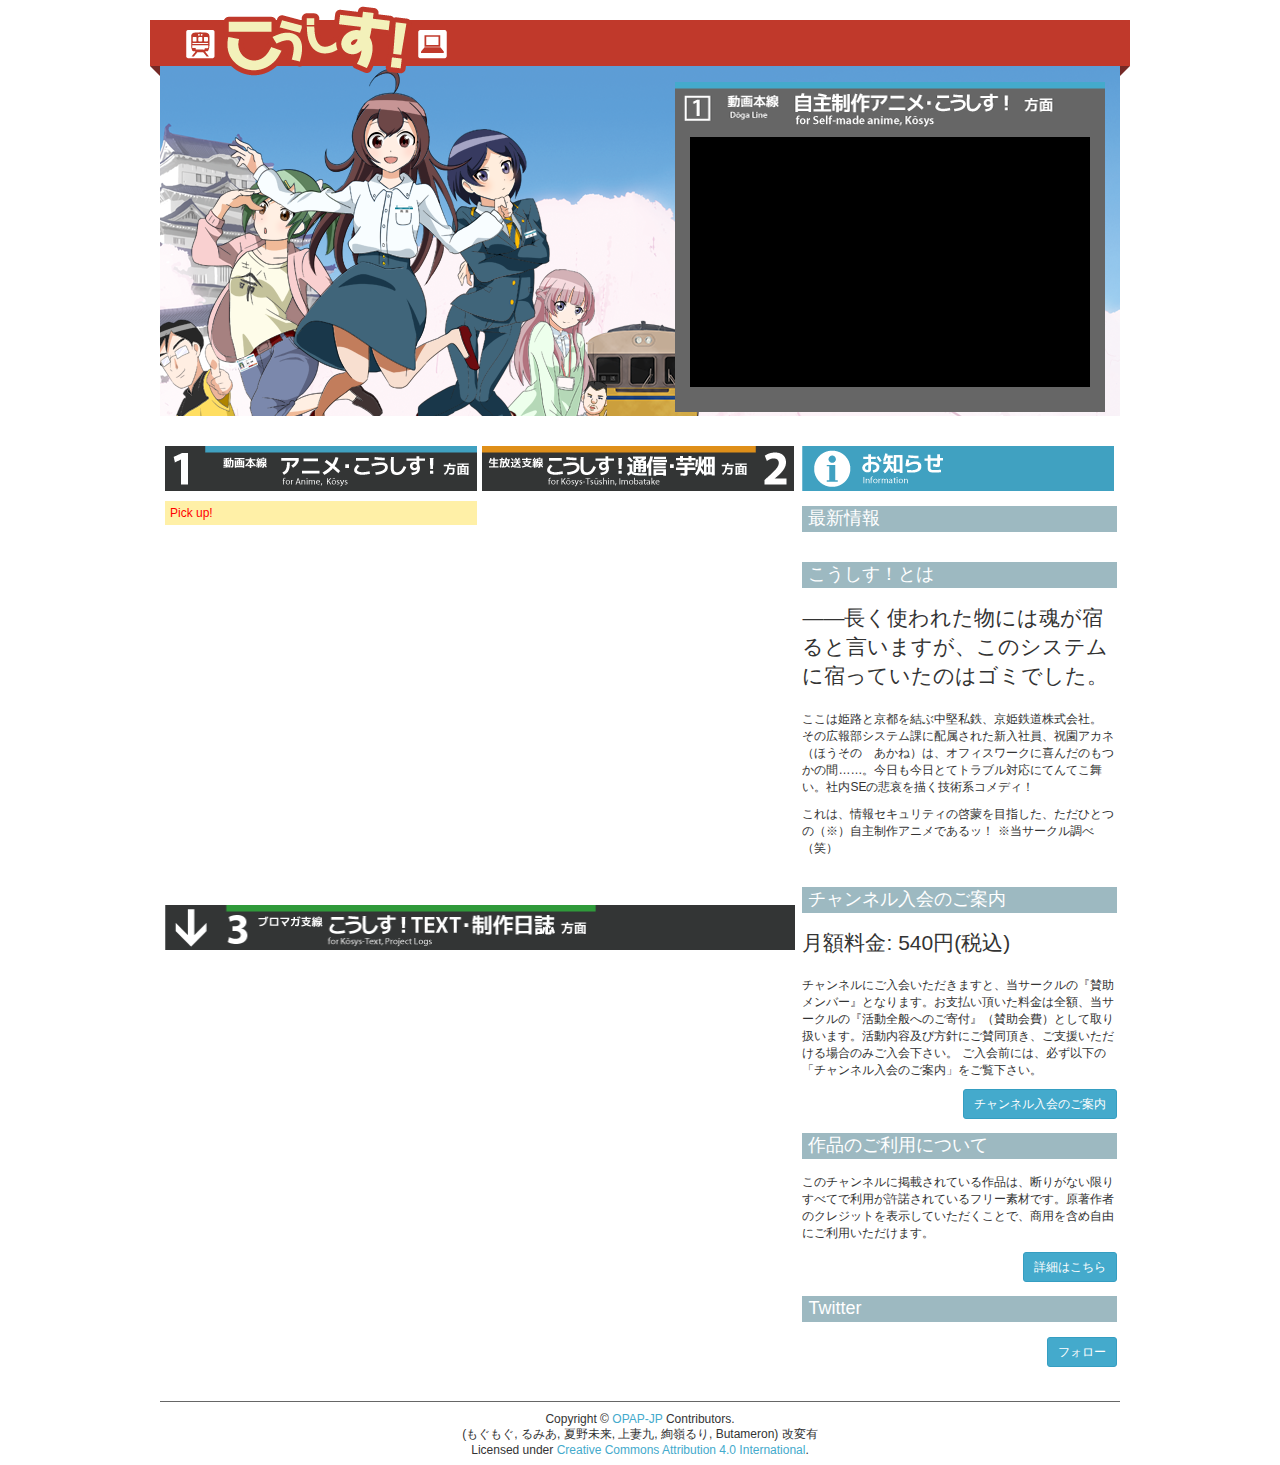
<file: kosys-nicoch-data/index.html>
﻿<!DOCTYPE html>
<html class="webkit">
<head>
    <meta charset="utf-8" />
    <title></title>
    <link href="http://ch.res.nimg.jp/css/base.css?2013-12-11" rel="stylesheet" type="text/css" /><!-- link for test purpose -->
    <link href="css/kosys.css" rel="stylesheet" type="text/css" />
    <link href="dev.css" rel="stylesheet" type="text/css" />
</head>
<body id="channel_top" class=" ja channel personal">
    <header class="site">
        <div id="head_cp_menu">

        </div>
    </header>
    <section class="site_body">
        <article class="content white">
            <div id="channel-main">

                <!--◆◆◆◆◆◆◆◆◆ここから◆◆◆◆◆◆◆◆◆-->

                <div class="kosys">
                    <div class="title">
                        <h1>こうしす！</h1>
                    </div>
                    <div class="jumbotron">
                        <div class="container">
                            <div class="row">
                                <div class="col-md-6"> </div>
                                <div class="col-md-6">
                                    <div class="kosys-player-main">
                                        <nico_thumb_watch default_mode="1" width="400" height="250" thread_id="1437824608"></nico_thumb_watch>
                                    </div>
                                </div>
                            </div>
                        </div>
                    </div>
                    <div>
                        <div class="row">
                            <div class="col-md-8">

                                <div class="row">
                                    <div class="kosys-section-movie col-md-6">
                                        <h2 class="kosys-h-movie">動画本線 アニメ・こうしす！方面</h2>
                                        <div class="kosys-pickup-movie">
                                            <div class="kosys-pickupTitle">Pick up!</div>
                                            <nico_thumb design="1" default_mode="0" thread_id="1437824608"></nico_thumb>
                                            <nico_thumb design="1" default_mode="0" thread_id="1397053610"></nico_thumb>
                                        </div>
                                        <nico_video design="1" count="2" sort="f" order="d" filter="none"></nico_video>
                                    </div>
                                    <div class="kosys-section-live col-md-6">
                                        <h2 class="kosys-h-live">生放送支線 こうしす！通信 方面</h2>
                                        <nico_live_list status="all" count="3" design="1"></nico_live_list>
                                    </div>


                                    <div class="row">
                                        <div class="kosys-section-blog col-md-12">
                                            <h2 class="kosys-h-blog">ブロマガ支線 こうしす！通信 方面</h2>
                                            <nico_blog article_description_rows="4" count="10" show_article_list="1" show_blog_info="0"></nico_blog>
                                        </div>
                                    </div>
                                </div>
                            </div>
                            <div class="col-md-4">
                                <div class="col-md-12 kosys-section-info">
                                    <h2 class="kosys-h-info">お知らせ</h2>

                                    <div class="row kosys-section-info-sub">
                                        <h3 class="kosys-h-info-sub">最新情報</h3>

                                        <nico_news count="3" update_time_display="1"></nico_news>

                                    </div>

                                    <div class="row kosys-section-info-sub">
                                        <h3 class="kosys-h-info-sub">こうしす！とは</h3>
                                        <p class="lead">――長く使われた物には魂が宿ると言いますが、このシステムに宿っていたのはゴミでした。</p>
                                        <p>ここは姫路と京都を結ぶ中堅私鉄、京姫鉄道株式会社。 その広報部システム課に配属された新入社員、祝園アカネ（ほうその　あかね）は、オフィスワークに喜んだのもつかの間……。今日も今日とてトラブル対応にてんてこ舞い。社内SEの悲哀を描く技術系コメディ！</p>
                                        <p>これは、情報セキュリティの啓蒙を目指した、ただひとつの（※）自主制作アニメであるッ！ ※当サークル調べ（笑）</p>

                                    </div>


                                    <div class="row kosys-section-info-sub">
                                        <h3 class="kosys-h-info-sub">チャンネル入会のご案内</h3>
                                        <p class="lead">月額料金: 540円(税込)</p>
                                        <p>
                                            チャンネルにご入会いただきますと、当サークルの『賛助メンバー』となります。お支払い頂いた料金は全額、当サークルの『活動全般へのご寄付』（賛助会費）として取り扱います。活動内容及び方針にご賛同頂き、ご支援いただける場合のみご入会下さい。

                                            ご入会前には、必ず以下の「チャンネル入会のご案内」をご覧下さい。

                                        </p>
                                        <a href="http://ch.nicovideo.jp/kosys/blomaga/ar394012" class="btn btn-primary btn-sm pull-right">チャンネル入会のご案内</a>
                                        <br class="clearfix" />
                                    </div>


                                    <div class="row kosys-section-info-sub">
                                        <h3 class="kosys-h-info-sub">作品のご利用について</h3>
                                        <p>このチャンネルに掲載されている作品は、断りがない限りすべてで利用が許諾されているフリー素材です。原著作者のクレジットを表示していただくことで、商用を含め自由にご利用いただけます。</p>
                                        <a href="http://opap.jp/wiki/%E8%91%97%E4%BD%9C%E6%A8%A9%E3%81%AB%E3%81%A4%E3%81%84%E3%81%A6" class="btn btn-sm btn-primary pull-right">詳細はこちら</a>
                                        <br class="clearfix" />
                                    </div>


                                    <div class="row kosys-section-info-sub">
                                        <h3 class="kosys-h-info-sub">Twitter</h3>
                                        <a href="https://twitter.com/opap_jp" class="btn btn-primary btn-sm pull-right">フォロー</a><br class="clearfix" />
                                        <nico_twitter count="3" twitter_request_key="opap_jp" twitter_request_type="user_timeline"></nico_twitter>
                                    </div>



                                </div>
                            </div>
                        </div>
                    </div>
                    <div class="kosys-footer">
                        Copyright &copy; <a href="https://opap.jp/">OPAP-JP</a> Contributors.<br />
                        (もぐもぐ, るみあ, 夏野未来, 上妻九, 絢嶺るり, Butameron) 改変有<br />
                        Licensed under <a href="https://opap.jp/lic">Creative Commons Attribution 4.0 International</a>.
                    </div>
                </div>

                <!--◆◆◆◆◆◆◆◆◆ここまで◆◆◆◆◆◆◆◆◆-->
            </div>
        </article>
    </section>
</body>
</html>
</file>
<file: kosys-nicoch-data/css/kosys.css>
.parts *{box-sizing:content-box}.parts p{margin:0}section.site_body{background-color:#fff;background-position:left top;background-repeat:no-repeat;background-attachment:scroll;color:#333}div#channel-main{background-color:#fff;background-position:left top;background-repeat:no-repeat;background-attachment:scroll;color:#333}html body .kosys{position:relative;font-family:'メイリオ',Meiryo,'ＭＳ Ｐゴシック','ヒラギノ角ゴ Pro W3','Hiragino Kaku Gothic Pro',sans-serif!important;font-size:12px;line-height:normal;width:960px;margin:0 auto}html body .kosys{/*! normalize.css v3.0.1 | MIT License | git.io/normalize */}html body .kosys html{font-family:sans-serif;-ms-text-size-adjust:100%;-webkit-text-size-adjust:100%}html body .kosys body{margin:0}html body .kosys article,html body .kosys aside,html body .kosys details,html body .kosys figcaption,html body .kosys figure,html body .kosys footer,html body .kosys header,html body .kosys hgroup,html body .kosys main,html body .kosys nav,html body .kosys section,html body .kosys summary{display:block}html body .kosys audio,html body .kosys canvas,html body .kosys progress,html body .kosys video{display:inline-block;vertical-align:baseline}html body .kosys audio:not([controls]){display:none;height:0}html body .kosys [hidden],html body .kosys template{display:none}html body .kosys a:active,html body .kosys a:hover{outline:0}html body .kosys abbr[title]{border-bottom:1px dotted}html body .kosys b,html body .kosys strong{font-weight:700}html body .kosys dfn{font-style:italic}html body .kosys h1{font-size:2em;margin:.67em 0}html body .kosys mark{background:#ff0;color:#000}html body .kosys small{font-size:80%}html body .kosys sub,html body .kosys sup{font-size:75%;line-height:0;position:relative;vertical-align:baseline}html body .kosys sup{top:-.5em}html body .kosys sub{bottom:-.25em}html body .kosys img{border:0}html body .kosys svg:not(:root){overflow:hidden}html body .kosys figure{margin:1em 40px}html body .kosys hr{-moz-box-sizing:content-box;box-sizing:content-box;height:0}html body .kosys pre{overflow:auto}html body .kosys code,html body .kosys kbd,html body .kosys pre,html body .kosys samp{font-family:monospace,monospace;font-size:1em}html body .kosys button,html body .kosys input,html body .kosys optgroup,html body .kosys select,html body .kosys textarea{color:inherit;font:inherit;margin:0}html body .kosys button{overflow:visible}html body .kosys button,html body .kosys select{text-transform:none}html body .kosys button,html body .kosys html input[type=button],html body .kosys input[type=reset],html body .kosys input[type=submit]{-webkit-appearance:button;cursor:pointer}html body .kosys button[disabled],html body .kosys html input[disabled]{cursor:default}html body .kosys button::-moz-focus-inner,html body .kosys input::-moz-focus-inner{border:0;padding:0}html body .kosys input{line-height:normal}html body .kosys input[type=checkbox],html body .kosys input[type=radio]{box-sizing:border-box;padding:0}html body .kosys input[type=number]::-webkit-inner-spin-button,html body .kosys input[type=number]::-webkit-outer-spin-button{height:auto}html body .kosys input[type=search]{-webkit-appearance:textfield;-moz-box-sizing:content-box;-webkit-box-sizing:content-box;box-sizing:content-box}html body .kosys input[type=search]::-webkit-search-cancel-button,html body .kosys input[type=search]::-webkit-search-decoration{-webkit-appearance:none}html body .kosys fieldset{border:1px solid silver;margin:0 2px;padding:.35em .625em .75em}html body .kosys legend{border:0;padding:0}html body .kosys textarea{overflow:auto}html body .kosys optgroup{font-weight:700}html body .kosys table{border-collapse:collapse;border-spacing:0}html body .kosys td,html body .kosys th{padding:0}@media print{html body .kosys *{text-shadow:none!important;color:#000!important;background:transparent!important;box-shadow:none!important}html body .kosys a,html body .kosys a:visited{text-decoration:underline}html body .kosys a[href]:after{content:" (" attr(href) ")"}html body .kosys abbr[title]:after{content:" (" attr(title) ")"}html body .kosys a[href^="javascript:"]:after,html body .kosys a[href^="#"]:after{content:""}html body .kosys pre,html body .kosys blockquote{border:1px solid #999;page-break-inside:avoid}html body .kosys thead{display:table-header-group}html body .kosys tr,html body .kosys img{page-break-inside:avoid}html body .kosys img{max-width:100%!important}html body .kosys p,html body .kosys h2,html body .kosys h3{orphans:3;widows:3}html body .kosys h2,html body .kosys h3{page-break-after:avoid}html body .kosys select{background:#fff!important}html body .kosys .navbar{display:none}html body .kosys .table td,html body .kosys .table th{background-color:#fff!important}html body .kosys .btn>.caret,html body .kosys .dropup>.btn>.caret{border-top-color:#000!important}html body .kosys .label{border:1px solid #000}html body .kosys .table{border-collapse:collapse!important}html body .kosys .table-bordered th,html body .kosys .table-bordered td{border:1px solid #ddd!important}}@font-face{font-family:'Glyphicons Halflings';src:url(../fonts/glyphicons-halflings-regular.eot);src:url(../fonts/glyphicons-halflings-regular.eot?#iefix) format('embedded-opentype'),url(../fonts/glyphicons-halflings-regular.woff) format('woff'),url(../fonts/glyphicons-halflings-regular.ttf) format('truetype'),url(../fonts/glyphicons-halflings-regular.svg#glyphicons_halflingsregular) format('svg')}html body .kosys .glyphicon{position:relative;top:1px;display:inline-block;font-family:'Glyphicons Halflings';font-style:normal;font-weight:400;line-height:1;-webkit-font-smoothing:antialiased;-moz-osx-font-smoothing:grayscale}html body .kosys .glyphicon-asterisk:before{content:"\2a"}html body .kosys .glyphicon-plus:before{content:"\2b"}html body .kosys .glyphicon-euro:before{content:"\20ac"}html body .kosys .glyphicon-minus:before{content:"\2212"}html body .kosys .glyphicon-cloud:before{content:"\2601"}html body .kosys .glyphicon-envelope:before{content:"\2709"}html body .kosys .glyphicon-pencil:before{content:"\270f"}html body .kosys .glyphicon-glass:before{content:"\e001"}html body .kosys .glyphicon-music:before{content:"\e002"}html body .kosys .glyphicon-search:before{content:"\e003"}html body .kosys .glyphicon-heart:before{content:"\e005"}html body .kosys .glyphicon-star:before{content:"\e006"}html body .kosys .glyphicon-star-empty:before{content:"\e007"}html body .kosys .glyphicon-user:before{content:"\e008"}html body .kosys .glyphicon-film:before{content:"\e009"}html body .kosys .glyphicon-th-large:before{content:"\e010"}html body .kosys .glyphicon-th:before{content:"\e011"}html body .kosys .glyphicon-th-list:before{content:"\e012"}html body .kosys .glyphicon-ok:before{content:"\e013"}html body .kosys .glyphicon-remove:before{content:"\e014"}html body .kosys .glyphicon-zoom-in:before{content:"\e015"}html body .kosys .glyphicon-zoom-out:before{content:"\e016"}html body .kosys .glyphicon-off:before{content:"\e017"}html body .kosys .glyphicon-signal:before{content:"\e018"}html body .kosys .glyphicon-cog:before{content:"\e019"}html body .kosys .glyphicon-trash:before{content:"\e020"}html body .kosys .glyphicon-home:before{content:"\e021"}html body .kosys .glyphicon-file:before{content:"\e022"}html body .kosys .glyphicon-time:before{content:"\e023"}html body .kosys .glyphicon-road:before{content:"\e024"}html body .kosys .glyphicon-download-alt:before{content:"\e025"}html body .kosys .glyphicon-download:before{content:"\e026"}html body .kosys .glyphicon-upload:before{content:"\e027"}html body .kosys .glyphicon-inbox:before{content:"\e028"}html body .kosys .glyphicon-play-circle:before{content:"\e029"}html body .kosys .glyphicon-repeat:before{content:"\e030"}html body .kosys .glyphicon-refresh:before{content:"\e031"}html body .kosys .glyphicon-list-alt:before{content:"\e032"}html body .kosys .glyphicon-lock:before{content:"\e033"}html body .kosys .glyphicon-flag:before{content:"\e034"}html body .kosys .glyphicon-headphones:before{content:"\e035"}html body .kosys .glyphicon-volume-off:before{content:"\e036"}html body .kosys .glyphicon-volume-down:before{content:"\e037"}html body .kosys .glyphicon-volume-up:before{content:"\e038"}html body .kosys .glyphicon-qrcode:before{content:"\e039"}html body .kosys .glyphicon-barcode:before{content:"\e040"}html body .kosys .glyphicon-tag:before{content:"\e041"}html body .kosys .glyphicon-tags:before{content:"\e042"}html body .kosys .glyphicon-book:before{content:"\e043"}html body .kosys .glyphicon-bookmark:before{content:"\e044"}html body .kosys .glyphicon-print:before{content:"\e045"}html body .kosys .glyphicon-camera:before{content:"\e046"}html body .kosys .glyphicon-font:before{content:"\e047"}html body .kosys .glyphicon-bold:before{content:"\e048"}html body .kosys .glyphicon-italic:before{content:"\e049"}html body .kosys .glyphicon-text-height:before{content:"\e050"}html body .kosys .glyphicon-text-width:before{content:"\e051"}html body .kosys .glyphicon-align-left:before{content:"\e052"}html body .kosys .glyphicon-align-center:before{content:"\e053"}html body .kosys .glyphicon-align-right:before{content:"\e054"}html body .kosys .glyphicon-align-justify:before{content:"\e055"}html body .kosys .glyphicon-list:before{content:"\e056"}html body .kosys .glyphicon-indent-left:before{content:"\e057"}html body .kosys .glyphicon-indent-right:before{content:"\e058"}html body .kosys .glyphicon-facetime-video:before{content:"\e059"}html body .kosys .glyphicon-picture:before{content:"\e060"}html body .kosys .glyphicon-map-marker:before{content:"\e062"}html body .kosys .glyphicon-adjust:before{content:"\e063"}html body .kosys .glyphicon-tint:before{content:"\e064"}html body .kosys .glyphicon-edit:before{content:"\e065"}html body .kosys .glyphicon-share:before{content:"\e066"}html body .kosys .glyphicon-check:before{content:"\e067"}html body .kosys .glyphicon-move:before{content:"\e068"}html body .kosys .glyphicon-step-backward:before{content:"\e069"}html body .kosys .glyphicon-fast-backward:before{content:"\e070"}html body .kosys .glyphicon-backward:before{content:"\e071"}html body .kosys .glyphicon-play:before{content:"\e072"}html body .kosys .glyphicon-pause:before{content:"\e073"}html body .kosys .glyphicon-stop:before{content:"\e074"}html body .kosys .glyphicon-forward:before{content:"\e075"}html body .kosys .glyphicon-fast-forward:before{content:"\e076"}html body .kosys .glyphicon-step-forward:before{content:"\e077"}html body .kosys .glyphicon-eject:before{content:"\e078"}html body .kosys .glyphicon-chevron-left:before{content:"\e079"}html body .kosys .glyphicon-chevron-right:before{content:"\e080"}html body .kosys .glyphicon-plus-sign:before{content:"\e081"}html body .kosys .glyphicon-minus-sign:before{content:"\e082"}html body .kosys .glyphicon-remove-sign:before{content:"\e083"}html body .kosys .glyphicon-ok-sign:before{content:"\e084"}html body .kosys .glyphicon-question-sign:before{content:"\e085"}html body .kosys .glyphicon-info-sign:before{content:"\e086"}html body .kosys .glyphicon-screenshot:before{content:"\e087"}html body .kosys .glyphicon-remove-circle:before{content:"\e088"}html body .kosys .glyphicon-ok-circle:before{content:"\e089"}html body .kosys .glyphicon-ban-circle:before{content:"\e090"}html body .kosys .glyphicon-arrow-left:before{content:"\e091"}html body .kosys .glyphicon-arrow-right:before{content:"\e092"}html body .kosys .glyphicon-arrow-up:before{content:"\e093"}html body .kosys .glyphicon-arrow-down:before{content:"\e094"}html body .kosys .glyphicon-share-alt:before{content:"\e095"}html body .kosys .glyphicon-resize-full:before{content:"\e096"}html body .kosys .glyphicon-resize-small:before{content:"\e097"}html body .kosys .glyphicon-exclamation-sign:before{content:"\e101"}html body .kosys .glyphicon-gift:before{content:"\e102"}html body .kosys .glyphicon-leaf:before{content:"\e103"}html body .kosys .glyphicon-fire:before{content:"\e104"}html body .kosys .glyphicon-eye-open:before{content:"\e105"}html body .kosys .glyphicon-eye-close:before{content:"\e106"}html body .kosys .glyphicon-warning-sign:before{content:"\e107"}html body .kosys .glyphicon-plane:before{content:"\e108"}html body .kosys .glyphicon-calendar:before{content:"\e109"}html body .kosys .glyphicon-random:before{content:"\e110"}html body .kosys .glyphicon-comment:before{content:"\e111"}html body .kosys .glyphicon-magnet:before{content:"\e112"}html body .kosys .glyphicon-chevron-up:before{content:"\e113"}html body .kosys .glyphicon-chevron-down:before{content:"\e114"}html body .kosys .glyphicon-retweet:before{content:"\e115"}html body .kosys .glyphicon-shopping-cart:before{content:"\e116"}html body .kosys .glyphicon-folder-close:before{content:"\e117"}html body .kosys .glyphicon-folder-open:before{content:"\e118"}html body .kosys .glyphicon-resize-vertical:before{content:"\e119"}html body .kosys .glyphicon-resize-horizontal:before{content:"\e120"}html body .kosys .glyphicon-hdd:before{content:"\e121"}html body .kosys .glyphicon-bullhorn:before{content:"\e122"}html body .kosys .glyphicon-bell:before{content:"\e123"}html body .kosys .glyphicon-certificate:before{content:"\e124"}html body .kosys .glyphicon-thumbs-up:before{content:"\e125"}html body .kosys .glyphicon-thumbs-down:before{content:"\e126"}html body .kosys .glyphicon-hand-right:before{content:"\e127"}html body .kosys .glyphicon-hand-left:before{content:"\e128"}html body .kosys .glyphicon-hand-up:before{content:"\e129"}html body .kosys .glyphicon-hand-down:before{content:"\e130"}html body .kosys .glyphicon-circle-arrow-right:before{content:"\e131"}html body .kosys .glyphicon-circle-arrow-left:before{content:"\e132"}html body .kosys .glyphicon-circle-arrow-up:before{content:"\e133"}html body .kosys .glyphicon-circle-arrow-down:before{content:"\e134"}html body .kosys .glyphicon-globe:before{content:"\e135"}html body .kosys .glyphicon-wrench:before{content:"\e136"}html body .kosys .glyphicon-tasks:before{content:"\e137"}html body .kosys .glyphicon-filter:before{content:"\e138"}html body .kosys .glyphicon-briefcase:before{content:"\e139"}html body .kosys .glyphicon-fullscreen:before{content:"\e140"}html body .kosys .glyphicon-dashboard:before{content:"\e141"}html body .kosys .glyphicon-paperclip:before{content:"\e142"}html body .kosys .glyphicon-heart-empty:before{content:"\e143"}html body .kosys .glyphicon-link:before{content:"\e144"}html body .kosys .glyphicon-phone:before{content:"\e145"}html body .kosys .glyphicon-pushpin:before{content:"\e146"}html body .kosys .glyphicon-usd:before{content:"\e148"}html body .kosys .glyphicon-gbp:before{content:"\e149"}html body .kosys .glyphicon-sort:before{content:"\e150"}html body .kosys .glyphicon-sort-by-alphabet:before{content:"\e151"}html body .kosys .glyphicon-sort-by-alphabet-alt:before{content:"\e152"}html body .kosys .glyphicon-sort-by-order:before{content:"\e153"}html body .kosys .glyphicon-sort-by-order-alt:before{content:"\e154"}html body .kosys .glyphicon-sort-by-attributes:before{content:"\e155"}html body .kosys .glyphicon-sort-by-attributes-alt:before{content:"\e156"}html body .kosys .glyphicon-unchecked:before{content:"\e157"}html body .kosys .glyphicon-expand:before{content:"\e158"}html body .kosys .glyphicon-collapse-down:before{content:"\e159"}html body .kosys .glyphicon-collapse-up:before{content:"\e160"}html body .kosys .glyphicon-log-in:before{content:"\e161"}html body .kosys .glyphicon-flash:before{content:"\e162"}html body .kosys .glyphicon-log-out:before{content:"\e163"}html body .kosys .glyphicon-new-window:before{content:"\e164"}html body .kosys .glyphicon-record:before{content:"\e165"}html body .kosys .glyphicon-save:before{content:"\e166"}html body .kosys .glyphicon-open:before{content:"\e167"}html body .kosys .glyphicon-saved:before{content:"\e168"}html body .kosys .glyphicon-import:before{content:"\e169"}html body .kosys .glyphicon-export:before{content:"\e170"}html body .kosys .glyphicon-send:before{content:"\e171"}html body .kosys .glyphicon-floppy-disk:before{content:"\e172"}html body .kosys .glyphicon-floppy-saved:before{content:"\e173"}html body .kosys .glyphicon-floppy-remove:before{content:"\e174"}html body .kosys .glyphicon-floppy-save:before{content:"\e175"}html body .kosys .glyphicon-floppy-open:before{content:"\e176"}html body .kosys .glyphicon-credit-card:before{content:"\e177"}html body .kosys .glyphicon-transfer:before{content:"\e178"}html body .kosys .glyphicon-cutlery:before{content:"\e179"}html body .kosys .glyphicon-header:before{content:"\e180"}html body .kosys .glyphicon-compressed:before{content:"\e181"}html body .kosys .glyphicon-earphone:before{content:"\e182"}html body .kosys .glyphicon-phone-alt:before{content:"\e183"}html body .kosys .glyphicon-tower:before{content:"\e184"}html body .kosys .glyphicon-stats:before{content:"\e185"}html body .kosys .glyphicon-sd-video:before{content:"\e186"}html body .kosys .glyphicon-hd-video:before{content:"\e187"}html body .kosys .glyphicon-subtitles:before{content:"\e188"}html body .kosys .glyphicon-sound-stereo:before{content:"\e189"}html body .kosys .glyphicon-sound-dolby:before{content:"\e190"}html body .kosys .glyphicon-sound-5-1:before{content:"\e191"}html body .kosys .glyphicon-sound-6-1:before{content:"\e192"}html body .kosys .glyphicon-sound-7-1:before{content:"\e193"}html body .kosys .glyphicon-copyright-mark:before{content:"\e194"}html body .kosys .glyphicon-registration-mark:before{content:"\e195"}html body .kosys .glyphicon-cloud-download:before{content:"\e197"}html body .kosys .glyphicon-cloud-upload:before{content:"\e198"}html body .kosys .glyphicon-tree-conifer:before{content:"\e199"}html body .kosys .glyphicon-tree-deciduous:before{content:"\e200"}html body .kosys *{-webkit-box-sizing:border-box;-moz-box-sizing:border-box;box-sizing:border-box}html body .kosys :before,html body .kosys :after{-webkit-box-sizing:border-box;-moz-box-sizing:border-box;box-sizing:border-box}html body .kosys html{font-size:10px;-webkit-tap-highlight-color:rgba(0,0,0,0)}html body .kosys body{font-family:"Helvetica Neue",Helvetica,Arial,sans-serif;font-size:14px;line-height:1.42857143;color:#333;background-color:#fff}html body .kosys input,html body .kosys button,html body .kosys select,html body .kosys textarea{font-family:inherit;font-size:inherit;line-height:inherit}html body .kosys a{color:#4ac;text-decoration:none}html body .kosys a:hover,html body .kosys a:focus{color:#2a7e9a;text-decoration:underline}html body .kosys a:focus{outline:thin dotted;outline:5px auto -webkit-focus-ring-color;outline-offset:-2px}html body .kosys figure{margin:0}html body .kosys img{vertical-align:middle}html body .kosys .img-responsive{display:block;width:100% \9;max-width:100%;height:auto}html body .kosys .img-rounded{border-radius:6px}html body .kosys .img-thumbnail{padding:4px;line-height:1.42857143;background-color:#fff;border:1px solid #ddd;border-radius:4px;-webkit-transition:all .2s ease-in-out;-o-transition:all .2s ease-in-out;transition:all .2s ease-in-out;display:inline-block;width:100% \9;max-width:100%;height:auto}html body .kosys .img-circle{border-radius:50%}html body .kosys hr{margin-top:20px;margin-bottom:20px;border:0;border-top:1px solid #eee}html body .kosys .sr-only{position:absolute;width:1px;height:1px;margin:-1px;padding:0;overflow:hidden;clip:rect(0,0,0,0);border:0}html body .kosys .sr-only-focusable:active,html body .kosys .sr-only-focusable:focus{position:static;width:auto;height:auto;margin:0;overflow:visible;clip:auto}html body .kosys h1,html body .kosys h2,html body .kosys h3,html body .kosys h4,html body .kosys h5,html body .kosys h6,html body .kosys .h1,html body .kosys .h2,html body .kosys .h3,html body .kosys .h4,html body .kosys .h5,html body .kosys .h6{font-family:inherit;font-weight:500;line-height:1.1;color:inherit}html body .kosys h1 small,html body .kosys h2 small,html body .kosys h3 small,html body .kosys h4 small,html body .kosys h5 small,html body .kosys h6 small,html body .kosys .h1 small,html body .kosys .h2 small,html body .kosys .h3 small,html body .kosys .h4 small,html body .kosys .h5 small,html body .kosys .h6 small,html body .kosys h1 .small,html body .kosys h2 .small,html body .kosys h3 .small,html body .kosys h4 .small,html body .kosys h5 .small,html body .kosys h6 .small,html body .kosys .h1 .small,html body .kosys .h2 .small,html body .kosys .h3 .small,html body .kosys .h4 .small,html body .kosys .h5 .small,html body .kosys .h6 .small{font-weight:400;line-height:1;color:#777}html body .kosys h1,html body .kosys .h1,html body .kosys h2,html body .kosys .h2,html body .kosys h3,html body .kosys .h3{margin-top:20px;margin-bottom:10px}html body .kosys h1 small,html body .kosys .h1 small,html body .kosys h2 small,html body .kosys .h2 small,html body .kosys h3 small,html body .kosys .h3 small,html body .kosys h1 .small,html body .kosys .h1 .small,html body .kosys h2 .small,html body .kosys .h2 .small,html body .kosys h3 .small,html body .kosys .h3 .small{font-size:65%}html body .kosys h4,html body .kosys .h4,html body .kosys h5,html body .kosys .h5,html body .kosys h6,html body .kosys .h6{margin-top:10px;margin-bottom:10px}html body .kosys h4 small,html body .kosys .h4 small,html body .kosys h5 small,html body .kosys .h5 small,html body .kosys h6 small,html body .kosys .h6 small,html body .kosys h4 .small,html body .kosys .h4 .small,html body .kosys h5 .small,html body .kosys .h5 .small,html body .kosys h6 .small,html body .kosys .h6 .small{font-size:75%}html body .kosys h1,html body .kosys .h1{font-size:36px}html body .kosys h2,html body .kosys .h2{font-size:30px}html body .kosys h3,html body .kosys .h3{font-size:24px}html body .kosys h4,html body .kosys .h4{font-size:18px}html body .kosys h5,html body .kosys .h5{font-size:14px}html body .kosys h6,html body .kosys .h6{font-size:12px}html body .kosys p{margin:0 0 10px}html body .kosys .lead{margin-bottom:20px;font-size:16px;font-weight:300;line-height:1.4}@media (min-width:768px){html body .kosys .lead{font-size:21px}}html body .kosys small,html body .kosys .small{font-size:85%}html body .kosys cite{font-style:normal}html body .kosys mark,html body .kosys .mark{background-color:#fcf8e3;padding:.2em}html body .kosys .text-left{text-align:left}html body .kosys .text-right{text-align:right}html body .kosys .text-center{text-align:center}html body .kosys .text-justify{text-align:justify}html body .kosys .text-nowrap{white-space:nowrap}html body .kosys .text-lowercase{text-transform:lowercase}html body .kosys .text-uppercase{text-transform:uppercase}html body .kosys .text-capitalize{text-transform:capitalize}html body .kosys .text-muted{color:#777}html body .kosys .text-primary{color:#4ac}ahtml body .kosys .text-primary:hover{color:#2f8eae}html body .kosys .text-success{color:#3c763d}ahtml body .kosys .text-success:hover{color:#2b542c}html body .kosys .text-info{color:#31708f}ahtml body .kosys .text-info:hover{color:#245269}html body .kosys .text-warning{color:#8a6d3b}ahtml body .kosys .text-warning:hover{color:#66512c}html body .kosys .text-danger{color:#a94442}ahtml body .kosys .text-danger:hover{color:#843534}html body .kosys .bg-primary{color:#fff;background-color:#4ac}ahtml body .kosys .bg-primary:hover{background-color:#2f8eae}html body .kosys .bg-success{background-color:#dff0d8}ahtml body .kosys .bg-success:hover{background-color:#c1e2b3}html body .kosys .bg-info{background-color:#d9edf7}ahtml body .kosys .bg-info:hover{background-color:#afd9ee}html body .kosys .bg-warning{background-color:#fcf8e3}ahtml body .kosys .bg-warning:hover{background-color:#f7ecb5}html body .kosys .bg-danger{background-color:#f2dede}ahtml body .kosys .bg-danger:hover{background-color:#e4b9b9}html body .kosys .page-header{padding-bottom:9px;margin:40px 0 20px;border-bottom:1px solid #eee}html body .kosys ul,html body .kosys ol{margin-top:0;margin-bottom:10px}html body .kosys ul ul,html body .kosys ol ul,html body .kosys ul ol,html body .kosys ol ol{margin-bottom:0}html body .kosys .list-unstyled{padding-left:0;list-style:none}html body .kosys .list-inline{padding-left:0;list-style:none;margin-left:-5px}html body .kosys .list-inline>li{display:inline-block;padding-left:5px;padding-right:5px}html body .kosys dl{margin-top:0;margin-bottom:20px}html body .kosys dt,html body .kosys dd{line-height:1.42857143}html body .kosys dt{font-weight:700}html body .kosys dd{margin-left:0}@media (min-width:768px){html body .kosys .dl-horizontal dt{float:left;width:160px;clear:left;text-align:right;overflow:hidden;text-overflow:ellipsis;white-space:nowrap}html body .kosys .dl-horizontal dd{margin-left:180px}}html body .kosys abbr[title],html body .kosys abbr[data-original-title]{cursor:help;border-bottom:1px dotted #777}html body .kosys .initialism{font-size:90%;text-transform:uppercase}html body .kosys blockquote{padding:10px 20px;margin:0 0 20px;font-size:17.5px;border-left:5px solid #eee}html body .kosys blockquote p:last-child,html body .kosys blockquote ul:last-child,html body .kosys blockquote ol:last-child{margin-bottom:0}html body .kosys blockquote footer,html body .kosys blockquote small,html body .kosys blockquote .small{display:block;font-size:80%;line-height:1.42857143;color:#777}html body .kosys blockquote footer:before,html body .kosys blockquote small:before,html body .kosys blockquote .small:before{content:'\2014 \00A0'}html body .kosys .blockquote-reverse,html body .kosys blockquote.pull-right{padding-right:15px;padding-left:0;border-right:5px solid #eee;border-left:0;text-align:right}html body .kosys .blockquote-reverse footer:before,html body .kosys blockquote.pull-right footer:before,html body .kosys .blockquote-reverse small:before,html body .kosys blockquote.pull-right small:before,html body .kosys .blockquote-reverse .small:before,html body .kosys blockquote.pull-right .small:before{content:''}html body .kosys .blockquote-reverse footer:after,html body .kosys blockquote.pull-right footer:after,html body .kosys .blockquote-reverse small:after,html body .kosys blockquote.pull-right small:after,html body .kosys .blockquote-reverse .small:after,html body .kosys blockquote.pull-right .small:after{content:'\00A0 \2014'}html body .kosys blockquote:before,html body .kosys blockquote:after{content:""}html body .kosys address{margin-bottom:20px;font-style:normal;line-height:1.42857143}html body .kosys code,html body .kosys kbd,html body .kosys pre,html body .kosys samp{font-family:Menlo,Monaco,Consolas,"Courier New",monospace}html body .kosys code{padding:2px 4px;font-size:90%;color:#c7254e;background-color:#f9f2f4;white-space:nowrap;border-radius:4px}html body .kosys kbd{padding:2px 4px;font-size:90%;color:#fff;background-color:#333;border-radius:3px;box-shadow:inset 0 -1px 0 rgba(0,0,0,.25)}html body .kosys pre{display:block;padding:9.5px;margin:0 0 10px;font-size:13px;line-height:1.42857143;word-break:break-all;word-wrap:break-word;color:#333;background-color:#f5f5f5;border:1px solid #ccc;border-radius:4px}html body .kosys pre code{padding:0;font-size:inherit;color:inherit;white-space:pre-wrap;background-color:transparent;border-radius:0}html body .kosys .pre-scrollable{max-height:340px;overflow-y:scroll}html body .kosys .container{margin-right:auto;margin-left:auto;padding-left:2.5px;padding-right:2.5px;width:960px}html body .kosys .container-fluid{margin-right:auto;margin-left:auto;padding-left:2.5px;padding-right:2.5px}html body .kosys .row{margin-left:-2.5px;margin-right:-2.5px}html body .kosys .col-xs-1,.col-sm-1,.col-md-1,.col-lg-1,.col-xs-2,.col-sm-2,.col-md-2,.col-lg-2,.col-xs-3,.col-sm-3,.col-md-3,.col-lg-3,.col-xs-4,.col-sm-4,.col-md-4,.col-lg-4,.col-xs-5,.col-sm-5,.col-md-5,.col-lg-5,.col-xs-6,.col-sm-6,.col-md-6,.col-lg-6,.col-xs-7,.col-sm-7,.col-md-7,.col-lg-7,.col-xs-8,.col-sm-8,.col-md-8,.col-lg-8,.col-xs-9,.col-sm-9,.col-md-9,.col-lg-9,.col-xs-10,.col-sm-10,.col-md-10,.col-lg-10,.col-xs-11,.col-sm-11,.col-md-11,.col-lg-11,.col-xs-12,.col-sm-12,.col-md-12,.col-lg-12{position:relative;min-height:1px;padding-left:2.5px;padding-right:2.5px}html body .kosys .col-xs-1,.col-xs-2,.col-xs-3,.col-xs-4,.col-xs-5,.col-xs-6,.col-xs-7,.col-xs-8,.col-xs-9,.col-xs-10,.col-xs-11,.col-xs-12{float:left}html body .kosys .col-xs-12{width:100%}html body .kosys .col-xs-11{width:91.66666667%}html body .kosys .col-xs-10{width:83.33333333%}html body .kosys .col-xs-9{width:75%}html body .kosys .col-xs-8{width:66.66666667%}html body .kosys .col-xs-7{width:58.33333333%}html body .kosys .col-xs-6{width:50%}html body .kosys .col-xs-5{width:41.66666667%}html body .kosys .col-xs-4{width:33.33333333%}html body .kosys .col-xs-3{width:25%}html body .kosys .col-xs-2{width:16.66666667%}html body .kosys .col-xs-1{width:8.33333333%}html body .kosys .col-xs-pull-12{right:100%}html body .kosys .col-xs-pull-11{right:91.66666667%}html body .kosys .col-xs-pull-10{right:83.33333333%}html body .kosys .col-xs-pull-9{right:75%}html body .kosys .col-xs-pull-8{right:66.66666667%}html body .kosys .col-xs-pull-7{right:58.33333333%}html body .kosys .col-xs-pull-6{right:50%}html body .kosys .col-xs-pull-5{right:41.66666667%}html body .kosys .col-xs-pull-4{right:33.33333333%}html body .kosys .col-xs-pull-3{right:25%}html body .kosys .col-xs-pull-2{right:16.66666667%}html body .kosys .col-xs-pull-1{right:8.33333333%}html body .kosys .col-xs-pull-0{right:auto}html body .kosys .col-xs-push-12{left:100%}html body .kosys .col-xs-push-11{left:91.66666667%}html body .kosys .col-xs-push-10{left:83.33333333%}html body .kosys .col-xs-push-9{left:75%}html body .kosys .col-xs-push-8{left:66.66666667%}html body .kosys .col-xs-push-7{left:58.33333333%}html body .kosys .col-xs-push-6{left:50%}html body .kosys .col-xs-push-5{left:41.66666667%}html body .kosys .col-xs-push-4{left:33.33333333%}html body .kosys .col-xs-push-3{left:25%}html body .kosys .col-xs-push-2{left:16.66666667%}html body .kosys .col-xs-push-1{left:8.33333333%}html body .kosys .col-xs-push-0{left:auto}html body .kosys .col-xs-offset-12{margin-left:100%}html body .kosys .col-xs-offset-11{margin-left:91.66666667%}html body .kosys .col-xs-offset-10{margin-left:83.33333333%}html body .kosys .col-xs-offset-9{margin-left:75%}html body .kosys .col-xs-offset-8{margin-left:66.66666667%}html body .kosys .col-xs-offset-7{margin-left:58.33333333%}html body .kosys .col-xs-offset-6{margin-left:50%}html body .kosys .col-xs-offset-5{margin-left:41.66666667%}html body .kosys .col-xs-offset-4{margin-left:33.33333333%}html body .kosys .col-xs-offset-3{margin-left:25%}html body .kosys .col-xs-offset-2{margin-left:16.66666667%}html body .kosys .col-xs-offset-1{margin-left:8.33333333%}html body .kosys .col-xs-offset-0{margin-left:0}html body .kosys .col-md-1,.col-md-2,.col-md-3,.col-md-4,.col-md-5,.col-md-6,.col-md-7,.col-md-8,.col-md-9,.col-md-10,.col-md-11,.col-md-12{float:left}html body .kosys .col-md-12{width:100%}html body .kosys .col-md-11{width:91.66666667%}html body .kosys .col-md-10{width:83.33333333%}html body .kosys .col-md-9{width:75%}html body .kosys .col-md-8{width:66.66666667%}html body .kosys .col-md-7{width:58.33333333%}html body .kosys .col-md-6{width:50%}html body .kosys .col-md-5{width:41.66666667%}html body .kosys .col-md-4{width:33.33333333%}html body .kosys .col-md-3{width:25%}html body .kosys .col-md-2{width:16.66666667%}html body .kosys .col-md-1{width:8.33333333%}html body .kosys .col-md-pull-12{right:100%}html body .kosys .col-md-pull-11{right:91.66666667%}html body .kosys .col-md-pull-10{right:83.33333333%}html body .kosys .col-md-pull-9{right:75%}html body .kosys .col-md-pull-8{right:66.66666667%}html body .kosys .col-md-pull-7{right:58.33333333%}html body .kosys .col-md-pull-6{right:50%}html body .kosys .col-md-pull-5{right:41.66666667%}html body .kosys .col-md-pull-4{right:33.33333333%}html body .kosys .col-md-pull-3{right:25%}html body .kosys .col-md-pull-2{right:16.66666667%}html body .kosys .col-md-pull-1{right:8.33333333%}html body .kosys .col-md-pull-0{right:auto}html body .kosys .col-md-push-12{left:100%}html body .kosys .col-md-push-11{left:91.66666667%}html body .kosys .col-md-push-10{left:83.33333333%}html body .kosys .col-md-push-9{left:75%}html body .kosys .col-md-push-8{left:66.66666667%}html body .kosys .col-md-push-7{left:58.33333333%}html body .kosys .col-md-push-6{left:50%}html body .kosys .col-md-push-5{left:41.66666667%}html body .kosys .col-md-push-4{left:33.33333333%}html body .kosys .col-md-push-3{left:25%}html body .kosys .col-md-push-2{left:16.66666667%}html body .kosys .col-md-push-1{left:8.33333333%}html body .kosys .col-md-push-0{left:auto}html body .kosys .col-md-offset-12{margin-left:100%}html body .kosys .col-md-offset-11{margin-left:91.66666667%}html body .kosys .col-md-offset-10{margin-left:83.33333333%}html body .kosys .col-md-offset-9{margin-left:75%}html body .kosys .col-md-offset-8{margin-left:66.66666667%}html body .kosys .col-md-offset-7{margin-left:58.33333333%}html body .kosys .col-md-offset-6{margin-left:50%}html body .kosys .col-md-offset-5{margin-left:41.66666667%}html body .kosys .col-md-offset-4{margin-left:33.33333333%}html body .kosys .col-md-offset-3{margin-left:25%}html body .kosys .col-md-offset-2{margin-left:16.66666667%}html body .kosys .col-md-offset-1{margin-left:8.33333333%}html body .kosys .col-md-offset-0{margin-left:0}html body .kosys table{background-color:transparent}html body .kosys th{text-align:left}html body .kosys .table{width:100%;max-width:100%;margin-bottom:20px}html body .kosys .table>thead>tr>th,html body .kosys .table>tbody>tr>th,html body .kosys .table>tfoot>tr>th,html body .kosys .table>thead>tr>td,html body .kosys .table>tbody>tr>td,html body .kosys .table>tfoot>tr>td{padding:8px;line-height:1.42857143;vertical-align:top;border-top:1px solid #ddd}html body .kosys .table>thead>tr>th{vertical-align:bottom;border-bottom:2px solid #ddd}html body .kosys .table>caption+thead>tr:first-child>th,html body .kosys .table>colgroup+thead>tr:first-child>th,html body .kosys .table>thead:first-child>tr:first-child>th,html body .kosys .table>caption+thead>tr:first-child>td,html body .kosys .table>colgroup+thead>tr:first-child>td,html body .kosys .table>thead:first-child>tr:first-child>td{border-top:0}html body .kosys .table>tbody+tbody{border-top:2px solid #ddd}html body .kosys .table .table{background-color:#fff}html body .kosys .table-condensed>thead>tr>th,html body .kosys .table-condensed>tbody>tr>th,html body .kosys .table-condensed>tfoot>tr>th,html body .kosys .table-condensed>thead>tr>td,html body .kosys .table-condensed>tbody>tr>td,html body .kosys .table-condensed>tfoot>tr>td{padding:5px}html body .kosys .table-bordered{border:1px solid #ddd}html body .kosys .table-bordered>thead>tr>th,html body .kosys .table-bordered>tbody>tr>th,html body .kosys .table-bordered>tfoot>tr>th,html body .kosys .table-bordered>thead>tr>td,html body .kosys .table-bordered>tbody>tr>td,html body .kosys .table-bordered>tfoot>tr>td{border:1px solid #ddd}html body .kosys .table-bordered>thead>tr>th,html body .kosys .table-bordered>thead>tr>td{border-bottom-width:2px}html body .kosys .table-striped>tbody>tr:nth-child(odd)>td,html body .kosys .table-striped>tbody>tr:nth-child(odd)>th{background-color:#f9f9f9}html body .kosys .table-hover>tbody>tr:hover>td,html body .kosys .table-hover>tbody>tr:hover>th{background-color:#f5f5f5}html body .kosys table col[class*=col-]{position:static;float:none;display:table-column}html body .kosys table td[class*=col-],html body .kosys table th[class*=col-]{position:static;float:none;display:table-cell}html body .kosys .table>thead>tr>td.active,html body .kosys .table>tbody>tr>td.active,html body .kosys .table>tfoot>tr>td.active,html body .kosys .table>thead>tr>th.active,html body .kosys .table>tbody>tr>th.active,html body .kosys .table>tfoot>tr>th.active,html body .kosys .table>thead>tr.active>td,html body .kosys .table>tbody>tr.active>td,html body .kosys .table>tfoot>tr.active>td,html body .kosys .table>thead>tr.active>th,html body .kosys .table>tbody>tr.active>th,html body .kosys .table>tfoot>tr.active>th{background-color:#f5f5f5}html body .kosys .table-hover>tbody>tr>td.active:hover,html body .kosys .table-hover>tbody>tr>th.active:hover,html body .kosys .table-hover>tbody>tr.active:hover>td,html body .kosys .table-hover>tbody>tr:hover>.active,html body .kosys .table-hover>tbody>tr.active:hover>th{background-color:#e8e8e8}html body .kosys .table>thead>tr>td.success,html body .kosys .table>tbody>tr>td.success,html body .kosys .table>tfoot>tr>td.success,html body .kosys .table>thead>tr>th.success,html body .kosys .table>tbody>tr>th.success,html body .kosys .table>tfoot>tr>th.success,html body .kosys .table>thead>tr.success>td,html body .kosys .table>tbody>tr.success>td,html body .kosys .table>tfoot>tr.success>td,html body .kosys .table>thead>tr.success>th,html body .kosys .table>tbody>tr.success>th,html body .kosys .table>tfoot>tr.success>th{background-color:#dff0d8}html body .kosys .table-hover>tbody>tr>td.success:hover,html body .kosys .table-hover>tbody>tr>th.success:hover,html body .kosys .table-hover>tbody>tr.success:hover>td,html body .kosys .table-hover>tbody>tr:hover>.success,html body .kosys .table-hover>tbody>tr.success:hover>th{background-color:#d0e9c6}html body .kosys .table>thead>tr>td.info,html body .kosys .table>tbody>tr>td.info,html body .kosys .table>tfoot>tr>td.info,html body .kosys .table>thead>tr>th.info,html body .kosys .table>tbody>tr>th.info,html body .kosys .table>tfoot>tr>th.info,html body .kosys .table>thead>tr.info>td,html body .kosys .table>tbody>tr.info>td,html body .kosys .table>tfoot>tr.info>td,html body .kosys .table>thead>tr.info>th,html body .kosys .table>tbody>tr.info>th,html body .kosys .table>tfoot>tr.info>th{background-color:#d9edf7}html body .kosys .table-hover>tbody>tr>td.info:hover,html body .kosys .table-hover>tbody>tr>th.info:hover,html body .kosys .table-hover>tbody>tr.info:hover>td,html body .kosys .table-hover>tbody>tr:hover>.info,html body .kosys .table-hover>tbody>tr.info:hover>th{background-color:#c4e3f3}html body .kosys .table>thead>tr>td.warning,html body .kosys .table>tbody>tr>td.warning,html body .kosys .table>tfoot>tr>td.warning,html body .kosys .table>thead>tr>th.warning,html body .kosys .table>tbody>tr>th.warning,html body .kosys .table>tfoot>tr>th.warning,html body .kosys .table>thead>tr.warning>td,html body .kosys .table>tbody>tr.warning>td,html body .kosys .table>tfoot>tr.warning>td,html body .kosys .table>thead>tr.warning>th,html body .kosys .table>tbody>tr.warning>th,html body .kosys .table>tfoot>tr.warning>th{background-color:#fcf8e3}html body .kosys .table-hover>tbody>tr>td.warning:hover,html body .kosys .table-hover>tbody>tr>th.warning:hover,html body .kosys .table-hover>tbody>tr.warning:hover>td,html body .kosys .table-hover>tbody>tr:hover>.warning,html body .kosys .table-hover>tbody>tr.warning:hover>th{background-color:#faf2cc}html body .kosys .table>thead>tr>td.danger,html body .kosys .table>tbody>tr>td.danger,html body .kosys .table>tfoot>tr>td.danger,html body .kosys .table>thead>tr>th.danger,html body .kosys .table>tbody>tr>th.danger,html body .kosys .table>tfoot>tr>th.danger,html body .kosys .table>thead>tr.danger>td,html body .kosys .table>tbody>tr.danger>td,html body .kosys .table>tfoot>tr.danger>td,html body .kosys .table>thead>tr.danger>th,html body .kosys .table>tbody>tr.danger>th,html body .kosys .table>tfoot>tr.danger>th{background-color:#f2dede}html body .kosys .table-hover>tbody>tr>td.danger:hover,html body .kosys .table-hover>tbody>tr>th.danger:hover,html body .kosys .table-hover>tbody>tr.danger:hover>td,html body .kosys .table-hover>tbody>tr:hover>.danger,html body .kosys .table-hover>tbody>tr.danger:hover>th{background-color:#ebcccc}@media screen and (max-width:767px){html body .kosys .table-responsive{width:100%;margin-bottom:15px;overflow-y:hidden;overflow-x:auto;-ms-overflow-style:-ms-autohiding-scrollbar;border:1px solid #ddd;-webkit-overflow-scrolling:touch}html body .kosys .table-responsive>.table{margin-bottom:0}html body .kosys .table-responsive>.table>thead>tr>th,html body .kosys .table-responsive>.table>tbody>tr>th,html body .kosys .table-responsive>.table>tfoot>tr>th,html body .kosys .table-responsive>.table>thead>tr>td,html body .kosys .table-responsive>.table>tbody>tr>td,html body .kosys .table-responsive>.table>tfoot>tr>td{white-space:nowrap}html body .kosys .table-responsive>.table-bordered{border:0}html body .kosys .table-responsive>.table-bordered>thead>tr>th:first-child,html body .kosys .table-responsive>.table-bordered>tbody>tr>th:first-child,html body .kosys .table-responsive>.table-bordered>tfoot>tr>th:first-child,html body .kosys .table-responsive>.table-bordered>thead>tr>td:first-child,html body .kosys .table-responsive>.table-bordered>tbody>tr>td:first-child,html body .kosys .table-responsive>.table-bordered>tfoot>tr>td:first-child{border-left:0}html body .kosys .table-responsive>.table-bordered>thead>tr>th:last-child,html body .kosys .table-responsive>.table-bordered>tbody>tr>th:last-child,html body .kosys .table-responsive>.table-bordered>tfoot>tr>th:last-child,html body .kosys .table-responsive>.table-bordered>thead>tr>td:last-child,html body .kosys .table-responsive>.table-bordered>tbody>tr>td:last-child,html body .kosys .table-responsive>.table-bordered>tfoot>tr>td:last-child{border-right:0}html body .kosys .table-responsive>.table-bordered>tbody>tr:last-child>th,html body .kosys .table-responsive>.table-bordered>tfoot>tr:last-child>th,html body .kosys .table-responsive>.table-bordered>tbody>tr:last-child>td,html body .kosys .table-responsive>.table-bordered>tfoot>tr:last-child>td{border-bottom:0}}html body .kosys .btn{display:inline-block;margin-bottom:0;font-weight:400;text-align:center;vertical-align:middle;cursor:pointer;background-image:none;border:1px solid transparent;white-space:nowrap;padding:6px 12px;font-size:14px;line-height:1.42857143;border-radius:4px;-webkit-user-select:none;-moz-user-select:none;-ms-user-select:none;user-select:none}html body .kosys .btn:focus,html body .kosys .btn:active:focus,html body .kosys .btn.active:focus{outline:thin dotted;outline:5px auto -webkit-focus-ring-color;outline-offset:-2px}html body .kosys .btn:hover,html body .kosys .btn:focus{color:#333;text-decoration:none}html body .kosys .btn:active,html body .kosys .btn.active{outline:0;background-image:none;-webkit-box-shadow:inset 0 3px 5px rgba(0,0,0,.125);box-shadow:inset 0 3px 5px rgba(0,0,0,.125)}html body .kosys .btn.disabled,html body .kosys .btn[disabled],fieldset[disabled] html body .kosys .btn{cursor:not-allowed;pointer-events:none;opacity:.65;filter:alpha(opacity=65);-webkit-box-shadow:none;box-shadow:none}html body .kosys .btn-default{color:#333;background-color:#fff;border-color:#ccc}html body .kosys .btn-default:hover,html body .kosys .btn-default:focus,html body .kosys .btn-default:active,html body .kosys .btn-default.active,.open>.dropdown-togglehtml body .kosys .btn-default{color:#333;background-color:#e6e6e6;border-color:#adadad}html body .kosys .btn-default:active,html body .kosys .btn-default.active,.open>.dropdown-togglehtml body .kosys .btn-default{background-image:none}html body .kosys .btn-default.disabled,html body .kosys .btn-default[disabled],fieldset[disabled] html body .kosys .btn-default,html body .kosys .btn-default.disabled:hover,html body .kosys .btn-default[disabled]:hover,fieldset[disabled] html body .kosys .btn-default:hover,html body .kosys .btn-default.disabled:focus,html body .kosys .btn-default[disabled]:focus,fieldset[disabled] html body .kosys .btn-default:focus,html body .kosys .btn-default.disabled:active,html body .kosys .btn-default[disabled]:active,fieldset[disabled] html body .kosys .btn-default:active,html body .kosys .btn-default.disabled.active,html body .kosys .btn-default[disabled].active,fieldset[disabled] html body .kosys .btn-default.active{background-color:#fff;border-color:#ccc}html body .kosys .btn-default .badge{color:#fff;background-color:#333}html body .kosys .btn-primary{color:#fff;background-color:#4ac;border-color:#359ec2}html body .kosys .btn-primary:hover,html body .kosys .btn-primary:focus,html body .kosys .btn-primary:active,html body .kosys .btn-primary.active,.open>.dropdown-togglehtml body .kosys .btn-primary{color:#fff;background-color:#2f8eae;border-color:#287792}html body .kosys .btn-primary:active,html body .kosys .btn-primary.active,.open>.dropdown-togglehtml body .kosys .btn-primary{background-image:none}html body .kosys .btn-primary.disabled,html body .kosys .btn-primary[disabled],fieldset[disabled] html body .kosys .btn-primary,html body .kosys .btn-primary.disabled:hover,html body .kosys .btn-primary[disabled]:hover,fieldset[disabled] html body .kosys .btn-primary:hover,html body .kosys .btn-primary.disabled:focus,html body .kosys .btn-primary[disabled]:focus,fieldset[disabled] html body .kosys .btn-primary:focus,html body .kosys .btn-primary.disabled:active,html body .kosys .btn-primary[disabled]:active,fieldset[disabled] html body .kosys .btn-primary:active,html body .kosys .btn-primary.disabled.active,html body .kosys .btn-primary[disabled].active,fieldset[disabled] html body .kosys .btn-primary.active{background-color:#4ac;border-color:#359ec2}html body .kosys .btn-primary .badge{color:#4ac;background-color:#fff}html body .kosys .btn-success{color:#fff;background-color:#5cb85c;border-color:#4cae4c}html body .kosys .btn-success:hover,html body .kosys .btn-success:focus,html body .kosys .btn-success:active,html body .kosys .btn-success.active,.open>.dropdown-togglehtml body .kosys .btn-success{color:#fff;background-color:#449d44;border-color:#398439}html body .kosys .btn-success:active,html body .kosys .btn-success.active,.open>.dropdown-togglehtml body .kosys .btn-success{background-image:none}html body .kosys .btn-success.disabled,html body .kosys .btn-success[disabled],fieldset[disabled] html body .kosys .btn-success,html body .kosys .btn-success.disabled:hover,html body .kosys .btn-success[disabled]:hover,fieldset[disabled] html body .kosys .btn-success:hover,html body .kosys .btn-success.disabled:focus,html body .kosys .btn-success[disabled]:focus,fieldset[disabled] html body .kosys .btn-success:focus,html body .kosys .btn-success.disabled:active,html body .kosys .btn-success[disabled]:active,fieldset[disabled] html body .kosys .btn-success:active,html body .kosys .btn-success.disabled.active,html body .kosys .btn-success[disabled].active,fieldset[disabled] html body .kosys .btn-success.active{background-color:#5cb85c;border-color:#4cae4c}html body .kosys .btn-success .badge{color:#5cb85c;background-color:#fff}html body .kosys .btn-info{color:#fff;background-color:#5bc0de;border-color:#46b8da}html body .kosys .btn-info:hover,html body .kosys .btn-info:focus,html body .kosys .btn-info:active,html body .kosys .btn-info.active,.open>.dropdown-togglehtml body .kosys .btn-info{color:#fff;background-color:#31b0d5;border-color:#269abc}html body .kosys .btn-info:active,html body .kosys .btn-info.active,.open>.dropdown-togglehtml body .kosys .btn-info{background-image:none}html body .kosys .btn-info.disabled,html body .kosys .btn-info[disabled],fieldset[disabled] html body .kosys .btn-info,html body .kosys .btn-info.disabled:hover,html body .kosys .btn-info[disabled]:hover,fieldset[disabled] html body .kosys .btn-info:hover,html body .kosys .btn-info.disabled:focus,html body .kosys .btn-info[disabled]:focus,fieldset[disabled] html body .kosys .btn-info:focus,html body .kosys .btn-info.disabled:active,html body .kosys .btn-info[disabled]:active,fieldset[disabled] html body .kosys .btn-info:active,html body .kosys .btn-info.disabled.active,html body .kosys .btn-info[disabled].active,fieldset[disabled] html body .kosys .btn-info.active{background-color:#5bc0de;border-color:#46b8da}html body .kosys .btn-info .badge{color:#5bc0de;background-color:#fff}html body .kosys .btn-warning{color:#fff;background-color:#f0ad4e;border-color:#eea236}html body .kosys .btn-warning:hover,html body .kosys .btn-warning:focus,html body .kosys .btn-warning:active,html body .kosys .btn-warning.active,.open>.dropdown-togglehtml body .kosys .btn-warning{color:#fff;background-color:#ec971f;border-color:#d58512}html body .kosys .btn-warning:active,html body .kosys .btn-warning.active,.open>.dropdown-togglehtml body .kosys .btn-warning{background-image:none}html body .kosys .btn-warning.disabled,html body .kosys .btn-warning[disabled],fieldset[disabled] html body .kosys .btn-warning,html body .kosys .btn-warning.disabled:hover,html body .kosys .btn-warning[disabled]:hover,fieldset[disabled] html body .kosys .btn-warning:hover,html body .kosys .btn-warning.disabled:focus,html body .kosys .btn-warning[disabled]:focus,fieldset[disabled] html body .kosys .btn-warning:focus,html body .kosys .btn-warning.disabled:active,html body .kosys .btn-warning[disabled]:active,fieldset[disabled] html body .kosys .btn-warning:active,html body .kosys .btn-warning.disabled.active,html body .kosys .btn-warning[disabled].active,fieldset[disabled] html body .kosys .btn-warning.active{background-color:#f0ad4e;border-color:#eea236}html body .kosys .btn-warning .badge{color:#f0ad4e;background-color:#fff}html body .kosys .btn-danger{color:#fff;background-color:#d9534f;border-color:#d43f3a}html body .kosys .btn-danger:hover,html body .kosys .btn-danger:focus,html body .kosys .btn-danger:active,html body .kosys .btn-danger.active,.open>.dropdown-togglehtml body .kosys .btn-danger{color:#fff;background-color:#c9302c;border-color:#ac2925}html body .kosys .btn-danger:active,html body .kosys .btn-danger.active,.open>.dropdown-togglehtml body .kosys .btn-danger{background-image:none}html body .kosys .btn-danger.disabled,html body .kosys .btn-danger[disabled],fieldset[disabled] html body .kosys .btn-danger,html body .kosys .btn-danger.disabled:hover,html body .kosys .btn-danger[disabled]:hover,fieldset[disabled] html body .kosys .btn-danger:hover,html body .kosys .btn-danger.disabled:focus,html body .kosys .btn-danger[disabled]:focus,fieldset[disabled] html body .kosys .btn-danger:focus,html body .kosys .btn-danger.disabled:active,html body .kosys .btn-danger[disabled]:active,fieldset[disabled] html body .kosys .btn-danger:active,html body .kosys .btn-danger.disabled.active,html body .kosys .btn-danger[disabled].active,fieldset[disabled] html body .kosys .btn-danger.active{background-color:#d9534f;border-color:#d43f3a}html body .kosys .btn-danger .badge{color:#d9534f;background-color:#fff}html body .kosys .btn-link{color:#4ac;font-weight:400;cursor:pointer;border-radius:0}html body .kosys .btn-link,html body .kosys .btn-link:active,html body .kosys .btn-link[disabled],fieldset[disabled] html body .kosys .btn-link{background-color:transparent;-webkit-box-shadow:none;box-shadow:none}html body .kosys .btn-link,html body .kosys .btn-link:hover,html body .kosys .btn-link:focus,html body .kosys .btn-link:active{border-color:transparent}html body .kosys .btn-link:hover,html body .kosys .btn-link:focus{color:#2a7e9a;text-decoration:underline;background-color:transparent}html body .kosys .btn-link[disabled]:hover,fieldset[disabled] html body .kosys .btn-link:hover,html body .kosys .btn-link[disabled]:focus,fieldset[disabled] html body .kosys .btn-link:focus{color:#777;text-decoration:none}html body .kosys .btn-lg{padding:10px 16px;font-size:18px;line-height:1.33;border-radius:6px}html body .kosys .btn-sm{padding:5px 10px;font-size:12px;line-height:1.5;border-radius:3px}html body .kosys .btn-xs{padding:1px 5px;font-size:12px;line-height:1.5;border-radius:3px}html body .kosys .btn-block{display:block;width:100%;padding-left:0;padding-right:0}html body .kosys .btn-block+.btn-block{margin-top:5px}html body .kosys input[type=submit].btn-block,html body .kosys input[type=reset].btn-block,html body .kosys input[type=button].btn-block{width:100%}html body .kosys .jumbotron{padding:10px;margin-bottom:10px;color:inherit;background-color:#eee}html body .kosys .jumbotron h1,html body .kosys .jumbotron .h1{color:inherit}html body .kosys .jumbotron p{margin-bottom:5px;font-size:21px;font-weight:200}html body .kosys .jumbotron>hr{border-top-color:#d5d5d5}.container html body .kosys .jumbotron{border-radius:6px}html body .kosys .jumbotron .container{max-width:100%}@media screen and (min-width:768px){html body .kosys .jumbotron{padding-top:16px;padding-bottom:16px}.container html body .kosys .jumbotron{padding-left:20px;padding-right:20px}html body .kosys .jumbotron h1,html body .kosys .jumbotron .h1{font-size:63px}}html body .kosys .clearfix:before,html body .kosys .clearfix:after,html body .kosys html body .kosys .dl-horizontal dd:before,html body .kosys html body .kosys .dl-horizontal dd:after,html body .kosys html body .kosys .container:before,html body .kosys html body .kosys .container:after,html body .kosys html body .kosys .container-fluid:before,html body .kosys html body .kosys .container-fluid:after,html body .kosys html body .kosys .row:before,html body .kosys html body .kosys .row:after{content:" ";display:table}html body .kosys .clearfix:after,html body .kosys html body .kosys .dl-horizontal dd:after,html body .kosys html body .kosys .container:after,html body .kosys html body .kosys .container-fluid:after,html body .kosys html body .kosys .row:after{clear:both}html body .kosys .center-block{display:block;margin-left:auto;margin-right:auto}html body .kosys .pull-right{float:right!important}html body .kosys .pull-left{float:left!important}html body .kosys .hide{display:none!important}html body .kosys .show{display:block!important}html body .kosys .invisible{visibility:hidden}html body .kosys .text-hide{font:0/0 a;color:transparent;text-shadow:none;background-color:transparent;border:0}html body .kosys .hidden{display:none!important;visibility:hidden!important}html body .kosys .affix{position:fixed;-webkit-transform:translate3d(0,0,0);transform:translate3d(0,0,0)}html body .kosys ul{margin-left:20px}html body .kosys dl.kosys-dl{margin:0 0 5px}html body .kosys dl.kosys-dl dt:before{content:"■"}html body .kosys dl.kosys-dl dt{font-weight:400;margin:5px 0 0;padding:0}html body .kosys dl.kosys-dl dd{font-weight:400;margin:0;padding:0 0 0 20px}html body .kosys .title{position:relative;height:46px;margin:20px -10px 0 -10px;display:block;padding:5px 15px;font-size:16px;color:#FFF;background-color:#c0392b}html body .kosys .title::after{position:absolute;left:0;bottom:-10px;content:"";display:block;width:0;height:0;border-right:10px solid #752926;border-bottom:10px solid transparent}html body .kosys .title::before{position:absolute;right:0;bottom:-10px;content:"";display:block;width:0;height:0;border-left:10px solid #752926;border-bottom:10px solid transparent}html body .kosys .title>h1{position:absolute;margin:0;padding:0;width:320px;height:80px;background:url(../img/logo.png) no-repeat left top;margin-top:-24px;text-indent:200%;white-space:nowrap;overflow:hidden}html body .kosys .jumbotron{background-image:url(../img/top201507.png);height:350px}html body .kosys .main{position:relative}html body .kosys .kosys-player-main{background:url(../img/departure-info.png) no-repeat left top;-webkit-background-size:100% auto;-moz-background-size:100% auto;-o-background-size:100% auto;background-size:100% auto;padding-top:55px;background-color:#666;height:330px;width:430px;margin-left:auto;margin-right:0}html body .kosys .kosys-player-main>*{display:block;margin:0 auto;width:400px}html body .kosys .kosys-row-keywords>div{font-size:2em;text-align:center}html body .kosys .row{margin-right:0;margin-left:0}html body .kosys .kosys-section{min-height:170px;padding-bottom:20px;display:table-cell}html body .kosys .kosys-section-readmore{position:absolute;right:15px;bottom:0}html body .kosys .kosys-h-section{color:#FFF;background-color:#333434;font-size:1em;height:45px;text-indent:200%;white-space:nowrap;overflow:hidden}html body .kosys .kosys-pickupTitle{color:red}html body .kosys .kosys-section-movie{min-height:170px;padding-bottom:20px;display:table-cell}html body .kosys .kosys-h-movie{color:#FFF;background-color:#333434;font-size:1em;height:45px;text-indent:200%;white-space:nowrap;overflow:hidden;background:url(../img/houmen-movie.png) no-repeat left top;-webkit-background-size:contain;-moz-background-size:contain;-o-background-size:contain;background-size:contain}html body .kosys .kosys-pickup-movie{background-color:#fff0a7;min-height:20px;padding:5px}html body .kosys .kosys-section-live{min-height:170px;padding-bottom:20px;display:table-cell}html body .kosys .kosys-h-live{color:#FFF;background-color:#333434;font-size:1em;height:45px;text-indent:200%;white-space:nowrap;overflow:hidden;background:url(../img/houmen-live.png) no-repeat left top;-webkit-background-size:contain;-moz-background-size:contain;-o-background-size:contain;background-size:contain}html body .kosys .kosys-section-info{min-height:170px;padding-bottom:20px;display:table-cell;padding-left:0;padding-right:0}html body .kosys .kosys-section-info-sub{margin-bottom:30px;clear:both}html body .kosys .kosys-h-info{color:#FFF;background-color:#333434;font-size:1em;height:45px;text-indent:200%;white-space:nowrap;overflow:hidden;background:url(../img/heading-info.png) no-repeat left top;-webkit-background-size:contain;-moz-background-size:contain;-o-background-size:contain;background-size:contain}html body .kosys .kosys-h-info-sub{font-size:18px;color:#fff;background-color:#9db9c1;margin:15px 0;padding:3px 6px}html body .kosys .kosys-section-blog{min-height:170px;padding-bottom:20px;display:table-cell}html body .kosys .kosys-section-blog img.article_thumbnail{max-width:100%!important}html body .kosys .kosys-h-blog{color:#FFF;background-color:#333434;font-size:1em;height:45px;text-indent:200%;white-space:nowrap;overflow:hidden;background:url(../img/houmen-blog.png) no-repeat left top;-webkit-background-size:contain;-moz-background-size:contain;-o-background-size:contain;background-size:contain}html body .kosys .kosys-footer{clear:both;border-top:1px solid #666;padding-top:10px;text-align:center}
</file>
<file: kosys-nicoch-data/dev.css>
nico_thumb_watch
{
	display: block;
	width: 400px;
	height: 250px;
	background-color: black;
}
nico_video,
nico_live_list,
nico_blog
{
	display: block;
	height: 340px;
	content: "ああああああああああああああああああああああああああああああああああああああああああああああああああああああああ";

}
</file>
